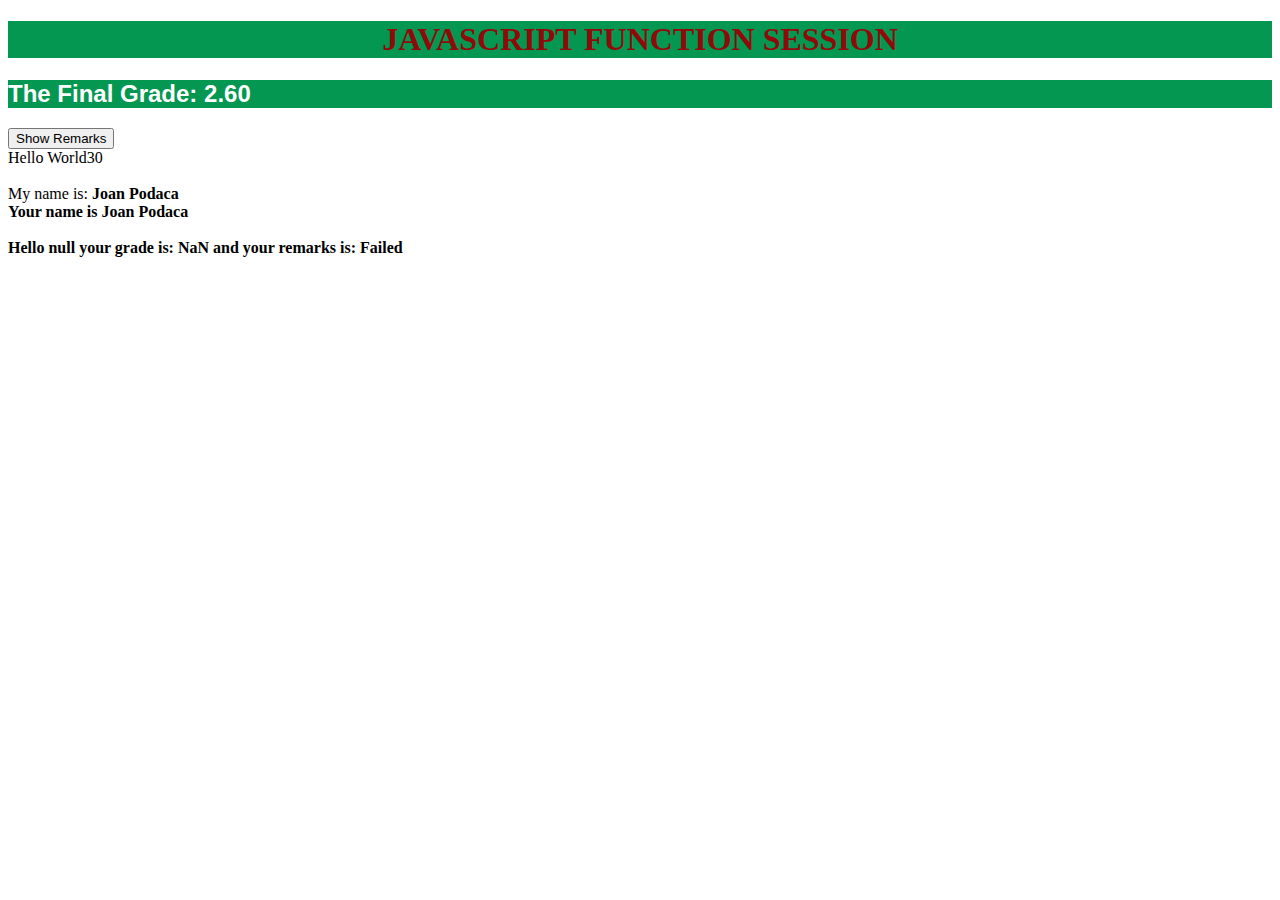
<file: ACTIVITY5/index.html>
<!DOCTYPE html>
<html lang="en">
<head>
    <meta charset="UTF-8">
    <meta name="viewport" content="width=device-width, initial-scale=1.0">
    <title> JAVASCRIPT FUNCTION</title>
    <link rel="stylesheet" href="css/customstyle.css">
    
</head>
<body>
    <script src="js/customjs.js"></script>
    <script type="text/javascript"></script>

    <div class="header">
        <h1>JAVASCRIPT FUNCTION SESSION</h1>
    </div>

    <div class="content">
        <h2 id="grade"></h2> <!-- This ID will be used to display the grade -->
        <h2 class="remarks"></h2> <!-- This class will be used to display the remarks -->
    </div>

   
    <button onclick="finalRemarks('Pass', 'remarks')">Show Remarks</button>

    
    <div>
    <script type="text/javascript">
        console.log("Hello World");
        document.write("Hello World");

        let a = 20;
        let b = 10;
        let c = a+b;
        console.log(c);
        document.writeln(c);
       
       const name = "Joan Podaca";
        document.write("<br></br>");
        document.write("My name is: <b>" + name  + "</b");
        document.write("<br></br>");
        displayName("Joan Podaca");
        // CALL A FUNCTION TO COMPUTE A TWO NUMBERS
        document.write("<br></br>");
        finalGrade(60, 100, "grade");         
       // sumOfTwoNumbers(12,24, "sum");
        //product(10,20, "product");
        //inputTwoNumbers();

        document.write(inputGrade());
        console.log(inputGrade);

       
 


    </script>
    </div>
</body>
</html>
</file>
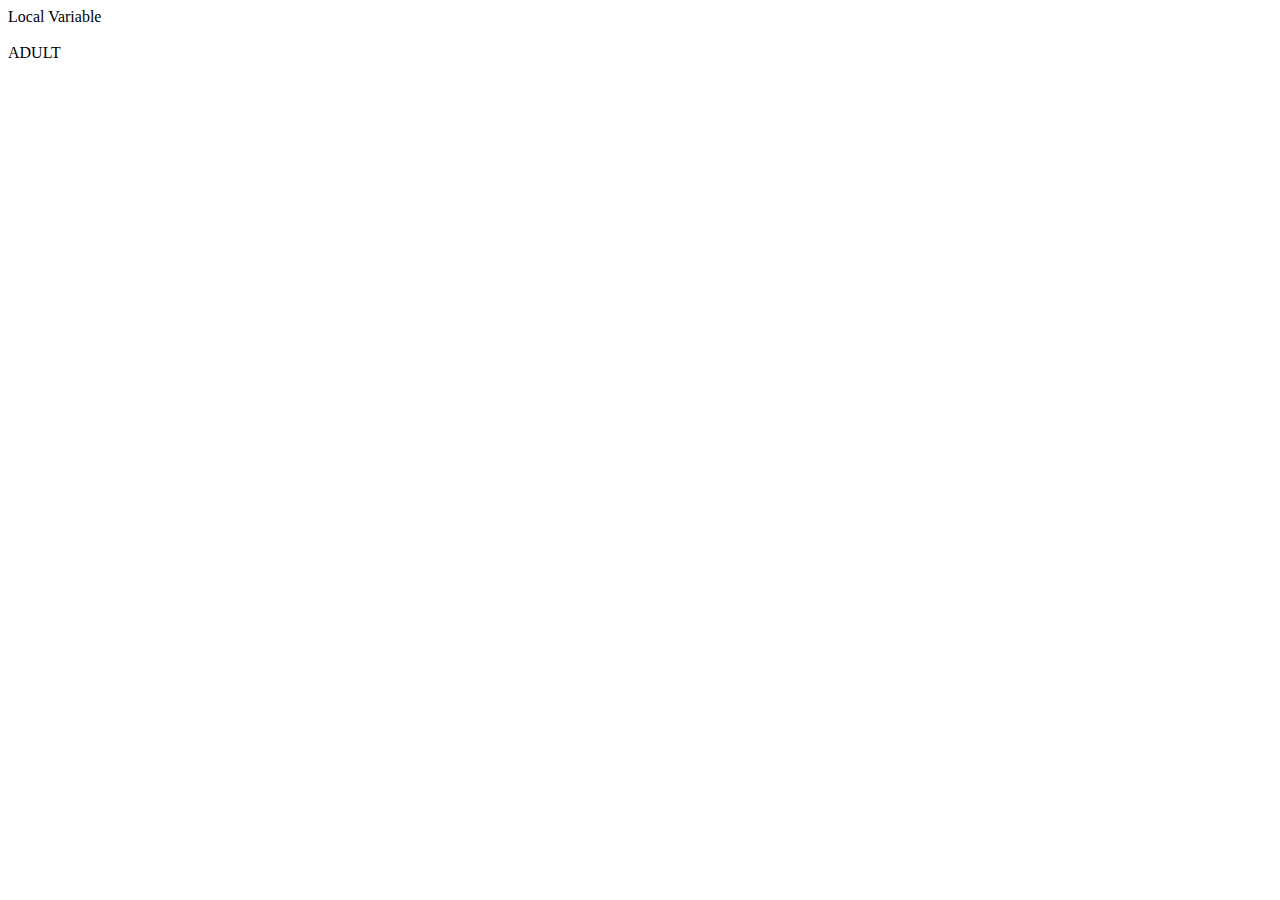
<file: ACTIVITY5/page.html>
<!DOCTYPE html>
<html lang="en">
<head>
    <meta charset="UTF-8">
    <meta name="viewport" content="width=device-width, initial-scale=1.0">
    <title>Document</title>
</head>
<body>
    <script src="js/customjs.js"></script>
    <script type="text/javascript">
        var name = "Joan Podaca"; //GLOBAL VARIABLE
        function retrievedName(){
            var name = "Local Variable"; //LOCAL VARIABLE
            return name;
        }
        console.log(name);
        document.write(retrievedName());

        function determinedAge(){
            var age = 20;

           /* if (age >= 18){
                var status = "ADULT";
            }else{
                var status = "MINOR";
            }*/
            
            var status = (age >= 18) ? "ADULT" : "MINOR";
            return status;
        }
        document.write("<br></br>");
        document.write(determinedAge());

        document.write("<br></br>");
        document.write(inputAge()); 
       
        
    </script>
</body>
</html>
</file>
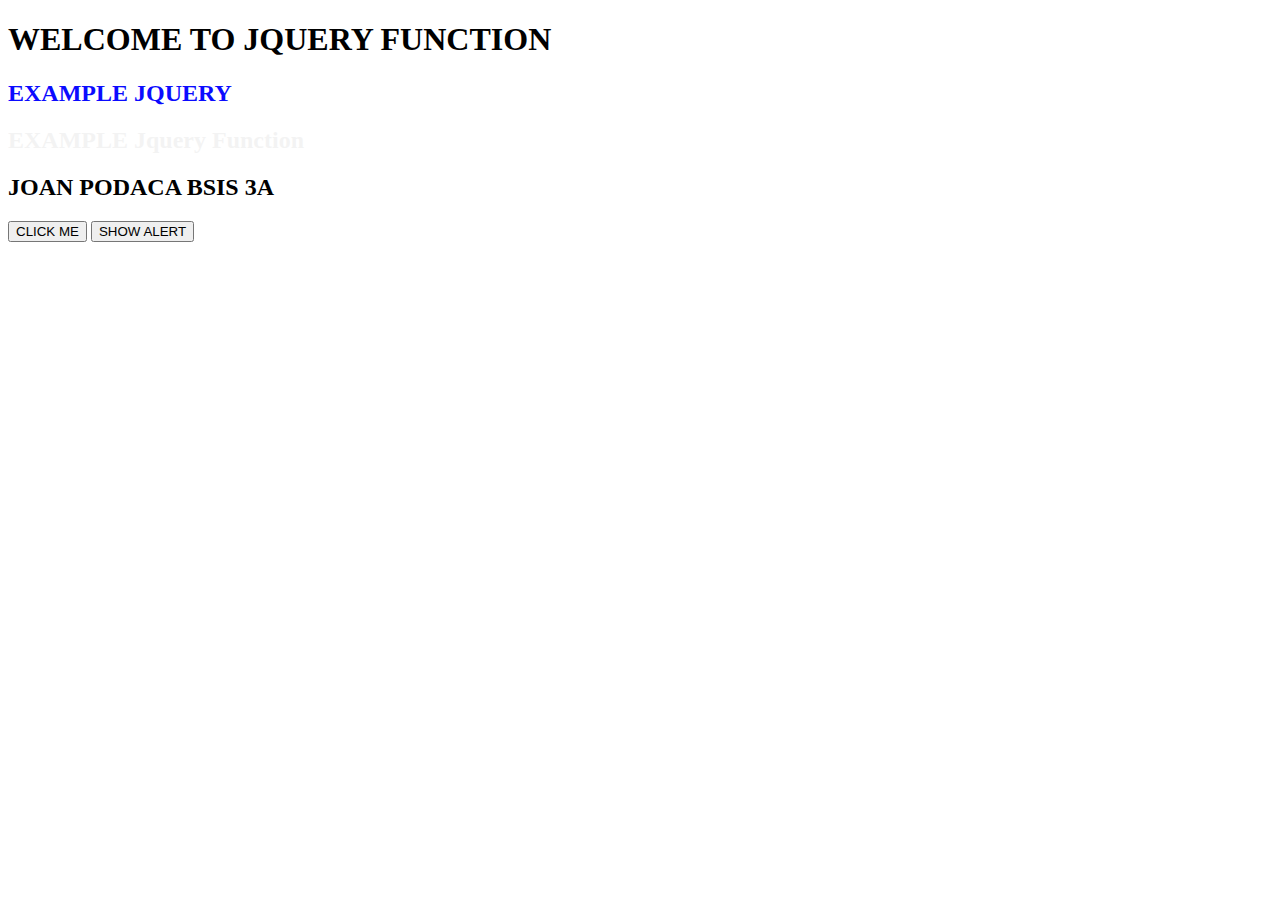
<file: ACTIVITY5/pagejquery.html>
<!DOCTYPE html>
<html lang="en">
<head>
    <meta charset="UTF-8">
    <meta name="viewport" content="width=device-width, initial-scale=1.0">
    <title>Document</title>
  
</head>
<body>
    <h1> WELCOME TO JQUERY FUNCTION</h1>
    <h2 id="samplejs"></h2>
    <h2 class="showAnother" style="display: none;"> EXAMPLE Jquery Function</h2>
    <h2 id="name"></h2>
    <button type="button" id="clickMe"> CLICK ME</button>
    <h2  id="showClick" style="display: none;">joan</h2>

    
    <button type="button" class="showAlert">SHOW ALERT</button>
    <h2 id="displayName"></h2>

    <script src="jquery-3.7.1.min.js"></script>

    <script>
       // document.getElementsByName("samplejs").innerhtml = "EXAMPLE JQUERY";
        //JQUERY
        $(document).ready(function(){
            $("#samplejs").text("EXAMPLE JQUERY");
            $("#samplejs").css("color", "blue").fadeOut(5000).show;
            $(".showAnother").fadeIn(5000).show;
            //$("#")

            var name = showName("JOAN PODACA \t BSIS 3A")
            $("#name").text(name).addClass("JOAN");
           // alert(name);
           $("#clickMe").click(function(){
                $("#showClick").show();
           });
           $(".showAlert").click(function(data){
            console.log(data);
            const name = alertInputName();
           // $("#displayName").text(name);
            document.getElementById("displayName").innerHTML = name;
            console.log(name);
            console.log(data);
           });


        });
        //JAVASCRIPT
        function showName(name){
            return name;
        }

        function alertInputName(){
            name = prompt("ENTER YOUR NAME");
            return name;
        };

    </script>

    
</body>
</html>
</file>
<file: ACTIVITY5/css/customstyle.css>
.body{
    font-family: 'Times New Roman', Times, serif;

}
.header{
    color: rgb(145, 10, 10);
    text-align: center;
    background-color: rgb(3, 151, 82);
}

.content{
    font-family: 'Franklin Gothic Medium', 'Arial Narrow', Arial, sans-serif;
    font-size: medium;
    background-color:rgb(3, 151, 82) ;
    color: #ffffff;
}
</file>
